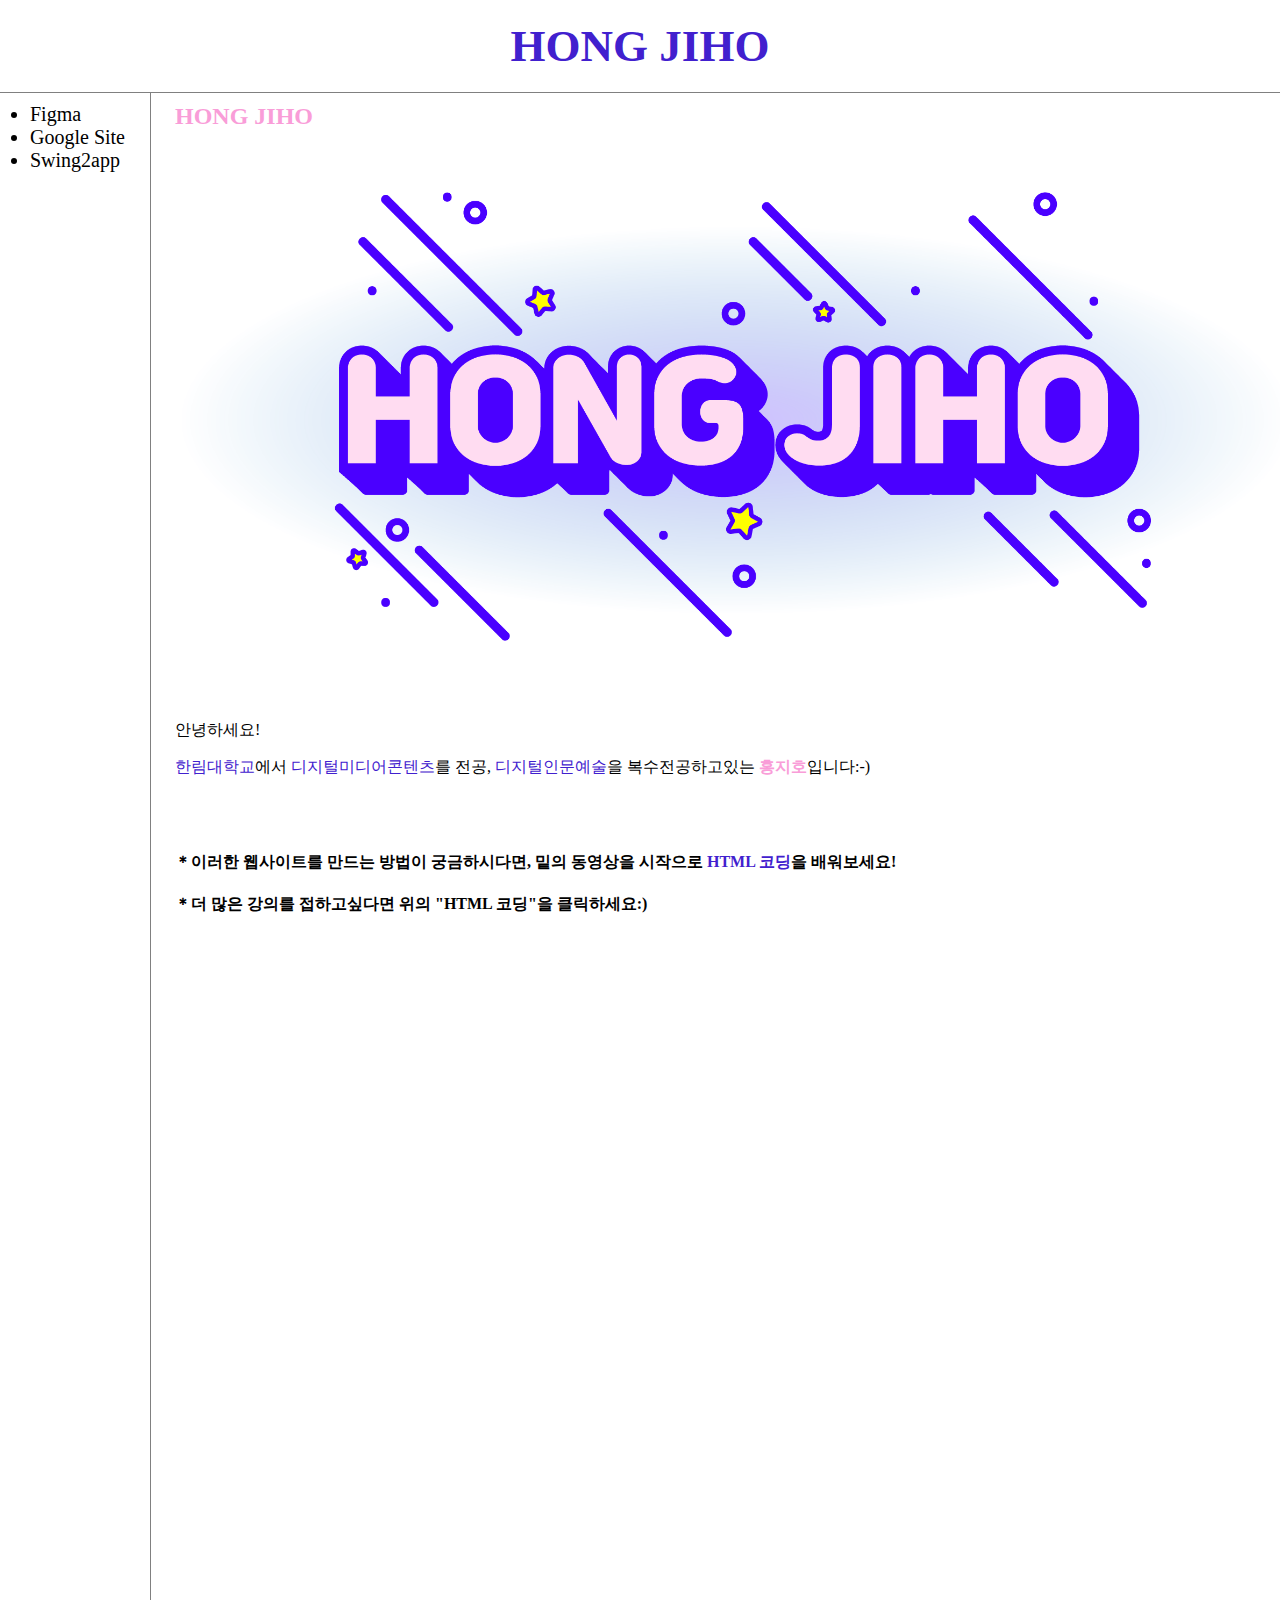
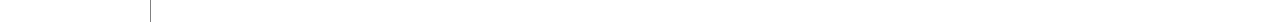
<file: index.html>
<!doctype html>
<html>
<head>
 <title>HONG JIHO-index</title>
 <meta charset="utf-8">
 <link rel="stylesheet" href="style.css">
</head>
<body>
  <h1><a href="index.html" class="saw" title="HONG JIHO 페이지로 이동">HONG JIHO</a></h1>
<div id="grid">
<ul>
<li><a href="fig.html" title="피그마 상세 페이지로 이동">Figma</a></li>
<li><a href="goog.html" title="구글사이트 상세 페이지로 이동">Google Site</a></li>
<li><a href="swi.html" title="스윙투앱 상세 페이지로 이동">Swing2app</a></li>
</ul>
<div id="article">
<h2>HONG JIHO</h2>
<a href="index.html"><img src="hong.png" title="HONG JIHO 페이지로 이동" width="100%"></a>
<p>안녕하세요!</p>
<p><a href="https://www.hallym.ac.kr/" class="active" target="_blank" title="한림대학교 페이지로 이동">한림대학교</a>에서
  <a href="http://comm.hallym.ac.kr/" class="active" target="_blank" title="한림대학교 디지털미디어콘텐츠 페이지로 이동">디지털미디어콘텐츠</a>를 전공,
<a href="https://sites.google.com/view/dah-hallym" class="active" target="_blank" title="한림대학교 디지털인문예술 페이지로 이동">디지털인문예술</a>을 복수전공하고있는
 <strong>홍지호</strong>입니다:-)</p>
<br><br>
<h4><p>＊이러한 웹사이트를 만드는 방법이 궁금하시다면, 밑의 동영상을 시작으로 <a href="https://opentutorials.org/course/3084" class="active" target="_blank" title="더 많은 강의 보기">HTML 코딩</a>을 배워보세요!</p></h4>
<h4><p>＊더 많은 강의를 접하고싶다면 위의 "HTML 코딩"을 클릭하세요:)</p></h4>
<p><iframe width="1120" height="630" src="https://www.youtube.com/embed/tZooW6PritE" frameborder="0" allow="accelerometer; autoplay; encrypted-media; gyroscope; picture-in-picture" allowfullscreen></iframe></p>
<br><br>
</div>
</div>
</body>
</html>
</file>
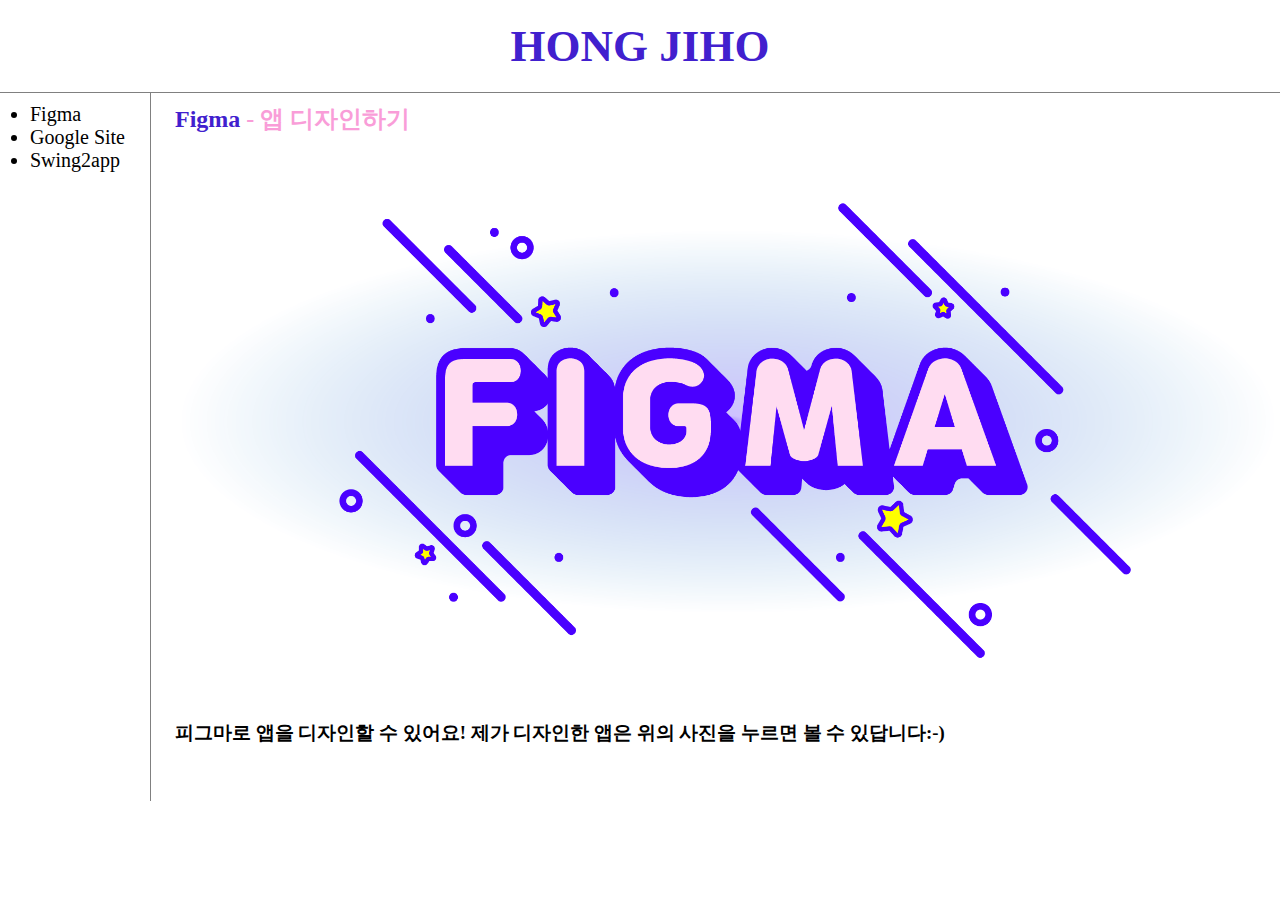
<file: fig.html>
<!doctype html>
<html>
<head>
 <title>HONG JIHO - Figma</title>
 <meta charset="utf-8">
  <link rel="stylesheet" href="style.css">
</head>
<body>
  <h1><a href="index.html" class="saw" title="HONG JIHO 페이지로 이동">HONG JIHO</a></h1>
<div id="grid">
<ul>
  <li><a href="fig.html" title="피그마 상세 페이지로 이동">Figma</a></li>
  <li><a href="goog.html" title="구글사이트 상세 페이지로 이동">Google Site</a></li>
  <li><a href="swi.html" title="스윙투앱 상세 페이지로 이동">Swing2app</a></li>
</ul>
<div id="article">
<h2><a href="https://www.figma.com/" class="active" target="_blank" title="피그마로 이동">Figma</a> - 앱 디자인하기</h3>
<a href="https://www.figma.com/file/G0VcXbUug1ZAkTrlIjyXasQO/my-petit-cat?node-id=0%3A1" target="_blank"><img src="fi.png" title="나의 앱 디자인 페이지로 이동" width="100%"></a>
<h3><p>피그마로 앱을 디자인할 수 있어요! 제가 디자인한 앱은 위의 사진을 누르면 볼 수 있답니다:-)</p></h3>
<br><br>
</div>
</div>
</body>
</html>
</file>
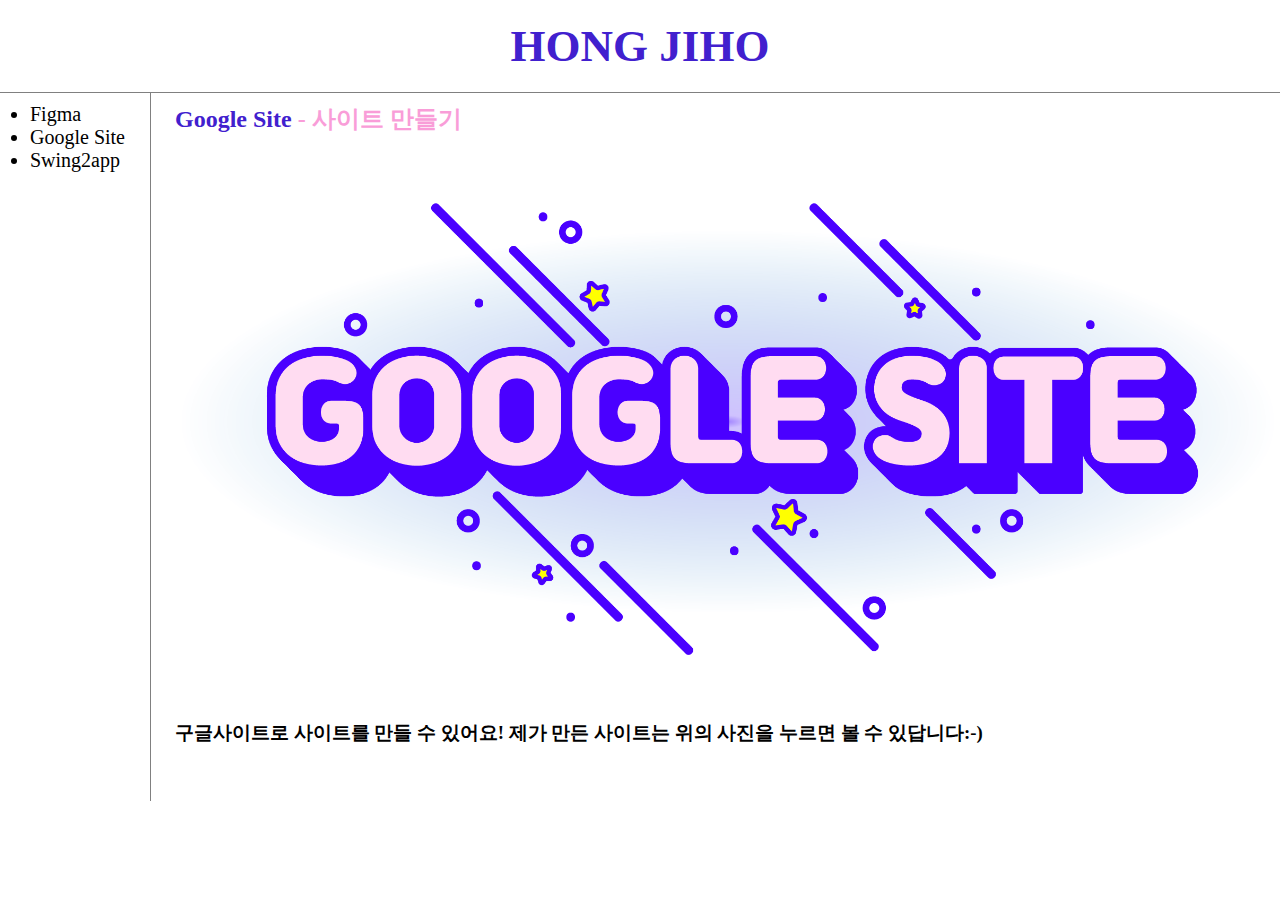
<file: goog.html>
<!doctype html>
<html>
<head>
 <title>HONG JIHO - Google Site</title>
 <meta charset="utf-8">
   <link rel="stylesheet" href="style.css">
</head>
<body>
  <h1><a href="index.html" class="saw" title="HONG JIHO 페이지로 이동">HONG JIHO</a></h1>
<div id="grid">
<ul>
  <li><a href="fig.html" title="피그마 상세 페이지로 이동">Figma</a></li>
  <li><a href="goog.html" title="구글사이트 상세 페이지로 이동">Google Site</a></li>
  <li><a href="swi.html" title="스윙투앱 상세 페이지로 이동">Swing2app</a></li>
</ul>
<div id="article">
<h2><a href="https://sites.google.com/" class="active" target="_blank" title="구글사이트로 이동">Google Site</a> - 사이트 만들기</h3>
<a href="https://sites.google.com/g-mail.hallym.ac.kr/5palace/%ED%99%88" target="_blank" ><img src="goo.png" title="나의 구글사이트 페이지로 이동" width="100%"></a>
<h3><p>구글사이트로 사이트를 만들 수 있어요! 제가 만든 사이트는 위의 사진을 누르면 볼 수 있답니다:-)</p></h3>
<br><br>
</div>
</div>
</body>
</html>
</file>
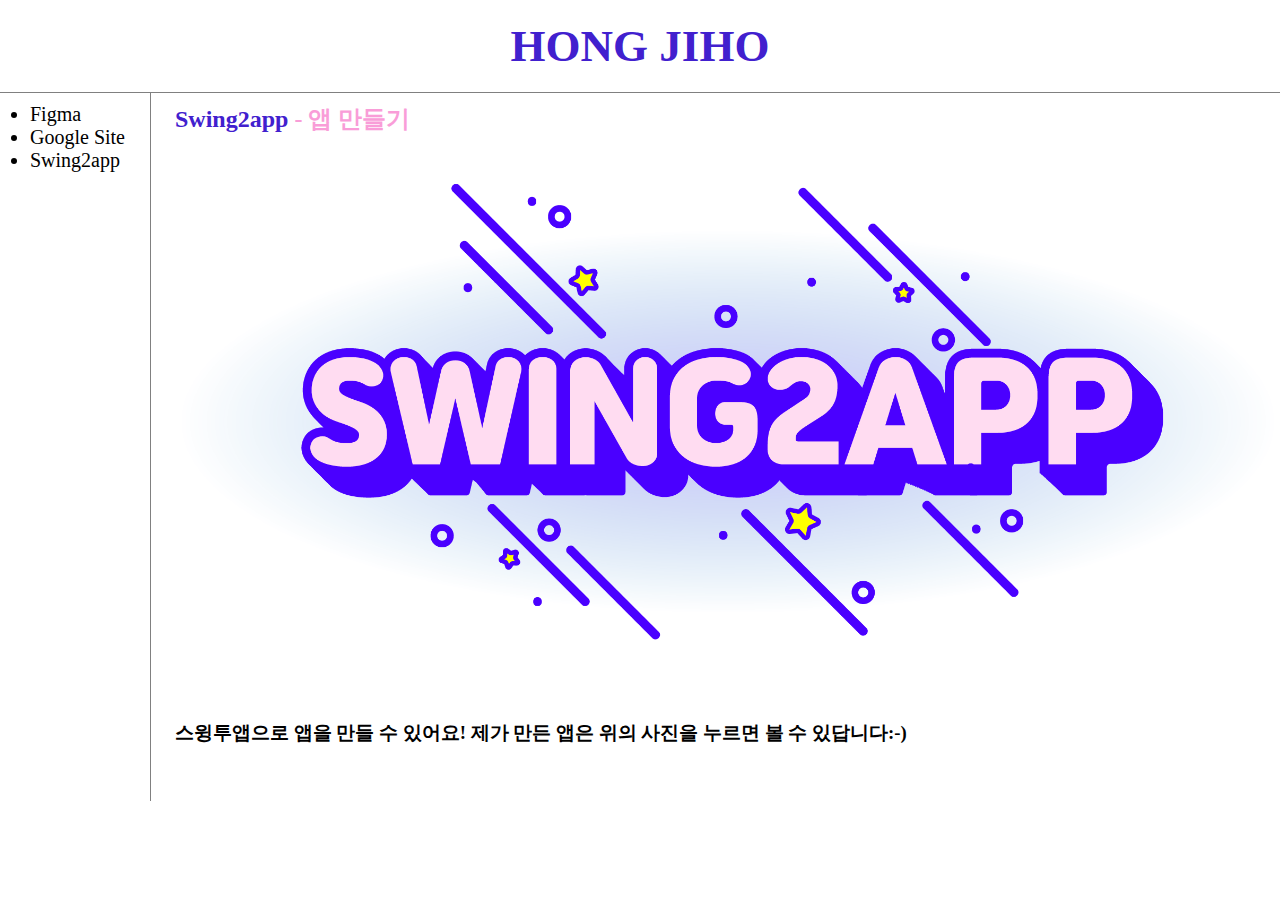
<file: swi.html>
<!doctype html>
<html>
<head>
 <title>HONG JIHO - Swing2app</title>
 <meta charset="utf-8">
   <link rel="stylesheet" href="style.css">
</head>
<body>
  <h1><a href="index.html" class="saw" title="HONG JIHO 페이지로 이동">HONG JIHO</a></h1>
<div id="grid">
<ul>
  <li><a href="fig.html" title="피그마 상세 페이지로 이동">Figma</a></li>
  <li><a href="goog.html" title="구글사이트 상세 페이지로 이동">Google Site</a></li>
  <li><a href="swi.html" title="스윙투앱 상세 페이지로 이동">Swing2app</a></li>
</ul>
<div id="article">
<h2><a href="https://www.swing2app.co.kr/" class="active" target="_blank" title="스윙투앱으로 이동">Swing2app</a> - 앱 만들기</h3>
<a href="http://www.swing2app.co.kr/v2_2015_11_21/app_base/app-preview?app_id=6bc0767a-8f95-4cce-b441-558d6dde4b9a&version=0.7&app_string_id=#" target="_blank">
  <img src="sw.png" title="나의 스윙투앱 페이지로 이동" width="100%"></a>
<h3><p>스윙투앱으로 앱을 만들 수 있어요! 제가 만든 앱은 위의 사진을 누르면 볼 수 있답니다:-)</p></h3>
<br><br>
</div>
</div>
</body>
</html>
</file>
<file: style.css>
body{
  margin:0;
}
.saw {
  color:#4120ce;
}
.active {
  color:#4120ce;
}
a {
  color:black;
  text-decoration: none;
}
strong {
  color:#f99dd8
}
h1 {
  font-size: 45px;
  text-align: center;
  border-bottom:1px solid gray;
  margin:0;
  padding: 20px;
}
ul{
  font-size: 20px;
  border-right:1px solid gray;
  width:100px;
  margin:0;
  padding: 20;
}
#grid{
  display: grid;
  grid-template-columns: 150px 1fr;
}

#grid h2{
    width: 500px;
    margin-top: 10px;
    margin-bottom: 10px;
    color:#f99dd8;
}
 #grid ul{
    padding-left: 30px;
    padding-right: 20px;
    padding-top: 10px;
}
#grid #article{
  padding-left: 25px;
}
@media(max-width:800px){
  #grid{
    display: block;
  }
  ul{
    border-right:none;
  }
  h1 {
 border-bottom:none;
}
}
</file>
